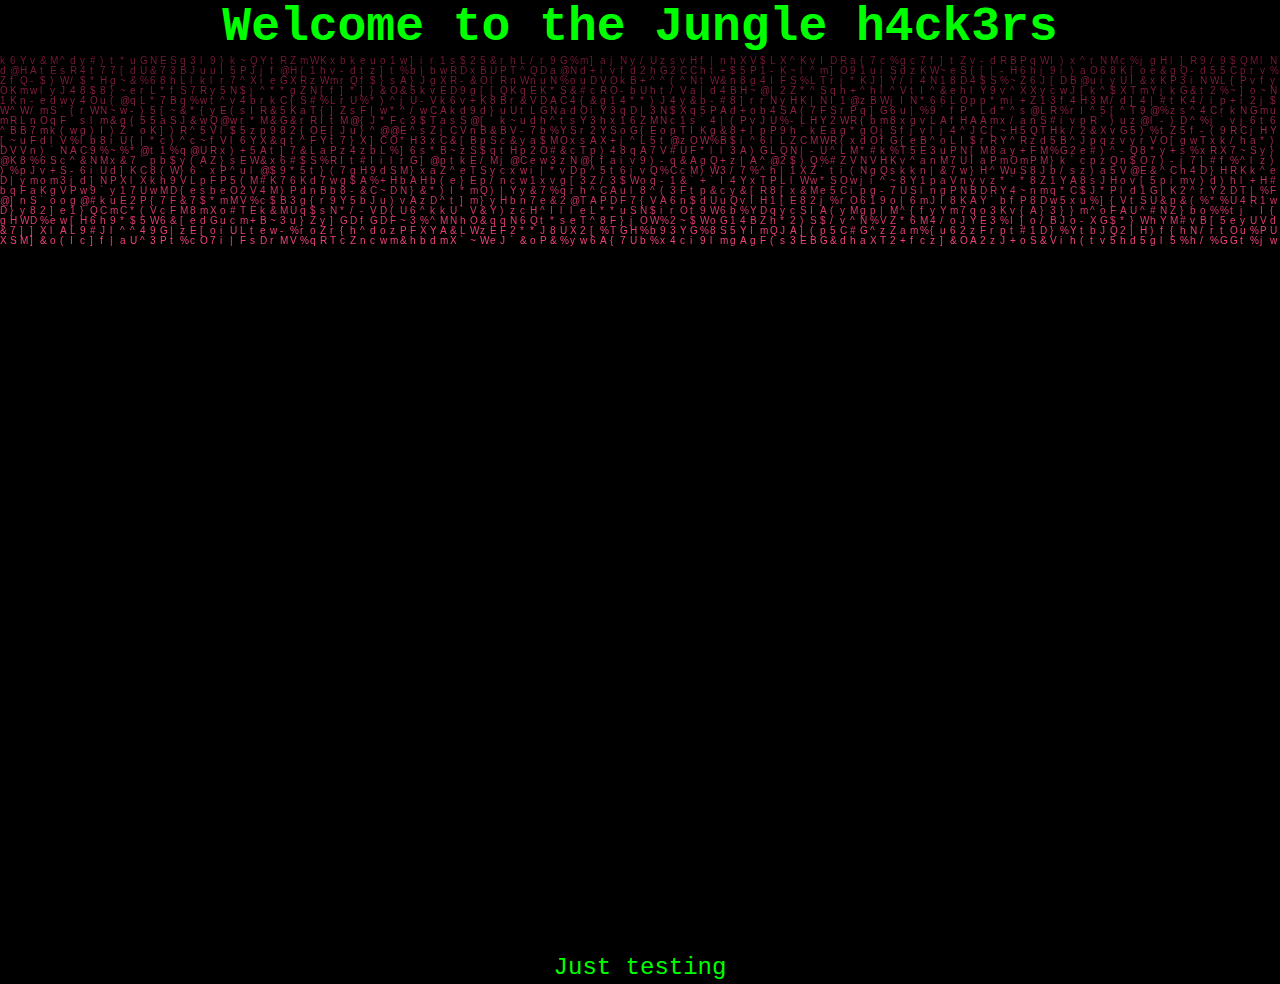
<file: main/index.html>
<html>
 
    <head>
        <link rel="stylesheet" href="style.css">
    </head>
    <body>
        <h1>Welcome to the Jungle h4ck3rs</h1>
        <canvas id="c"></canvas>
        <script src="js/script.js"></script>

        
        <div>Just testing</div>
    </body>
</html>
</file>
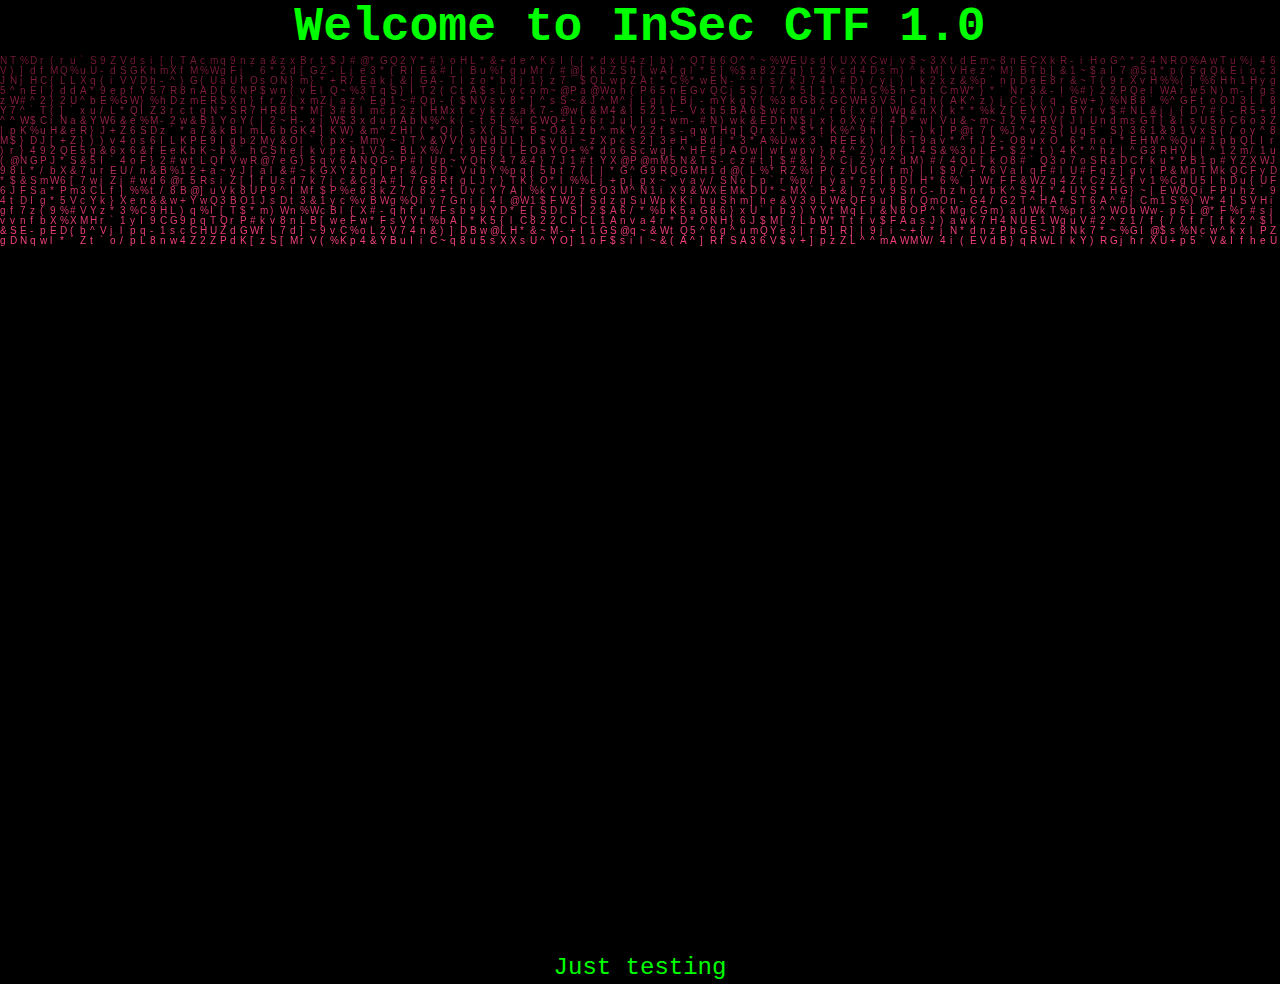
<file: x0r/index.html>
<html>
 
    <head>
        <link rel="stylesheet" href="style.css">
    </head>
    <body>
        <h1>Welcome to InSec CTF 1.0</h1>
        <canvas id="c"></canvas>
        <script src="js/script.js"></script>

        <!---If you want to contact please send a mail gloom3r@proton.me-->
        <div>Just testing</div>
    </body>
</html>
</file>
<file: main/style.css>
*{
    margin: 0;
    padding: 0;
}

canvas {display:block;}
body {
    background-color: #000;
    color: #0F0;
    font-family: monospace;
    font-size: 24px;
    text-align: center;
  }

  h1 {
    font-size: 48px;
  }
</file>
<file: x0r/style.css>
*{
    margin: 0;
    padding: 0;
}

canvas {display:block;}
body {
    background-color: #000;
    color: #0F0;
    font-family: monospace;
    font-size: 24px;
    text-align: center;
  }

  h1 {
    font-size: 48px;
  }
</file>
